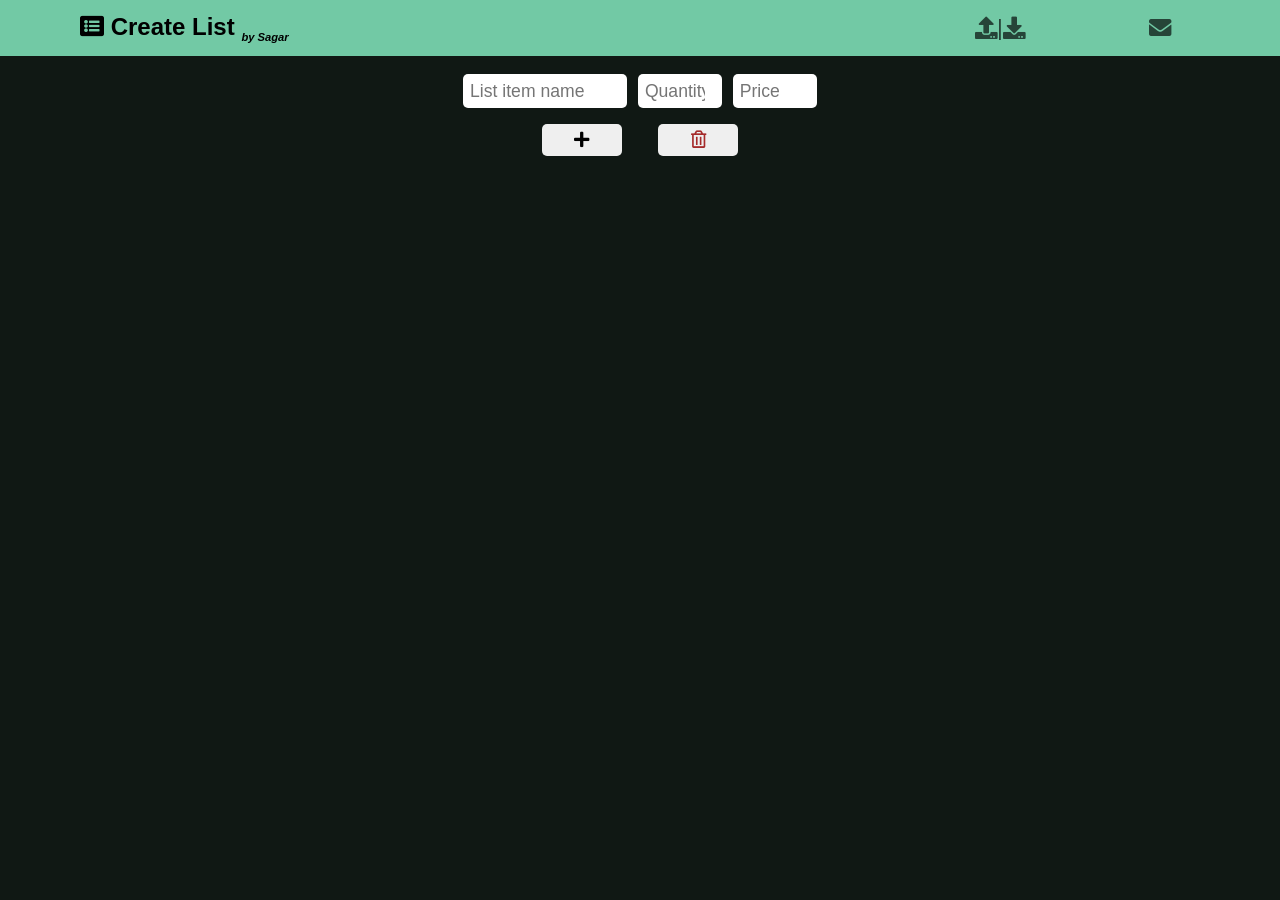
<file: index.html>
<!DOCTYPE html>
<html lang="en">
  <head>
    <meta charset="UTF-8" />
    <meta http-equiv="X-UA-Compatible" content="IE=edge" />
    <meta
      name="viewport"
      content="width=device-width, initial-scale=1.0,  minimum-scale=1, maximum-scale=1"
    />
	  
    <link
      rel="stylesheet"
      href="https://use.fontawesome.com/releases/v5.15.1/css/all.css"
      integrity="sha384-vp86vTRFVJgpjF9jiIGPEEqYqlDwgyBgEF109VFjmqGmIY/Y4HV4d3Gp2irVfcrp"
      crossorigin="anonymous"
    />
    <link rel="manifest" href="./manifest.json">
	<link rel="shortcut icon" href="./ListMaker logo.png" type="image/x-icon">
    <link rel="stylesheet" href="./style.css" />

    <title>Create List</title>
  </head>
  <body>
	<header>
		<div class="logo"><i class="fas fa-list-alt"></i> Create List <sub style="font-size: 0.7rem;font-style: italic;"> by Sagar</sub></div>

		<div class="menuitems2">

			<div class="icons" onclick="location.href='./import-export/import-export.html'" style="color: rgb(38, 68, 56);">
				<i class="fas fa-upload"> </i> | <i class="fas fa-download"></i> </i>
			</div>
      <div class="icons" onclick="location.href='./contact-us/contact.html'" style="color: rgb(38, 68, 56);">
				<i class="fas fa-envelope"></i>
			</div>
			
		</div>

		<div class="bar">
            <button class="menubtn-bar" onclick="popupmenu()">
				<i id="changeclas" class="fas fa-ellipsis-v" style="font-size: 1.3rem;"></i>
            </button>
        </div>
	</header>

	<div class="menuitems">
        <button class="btnn" onclick="window.location = './import-export/import-export.html'">im/ex - port</button>
		<button class="btnn" onclick="window.location = './contact-us/contact.html'">Contact me</button>
    </div>
	<div class="nextoverlay" onclick="popupmenu()"></div>

	<div class="allContent" id="allcont">
		
		<div id="content1">
			<br />
        <div class="inp">
          <input type="text" placeholder=" List item name" autocomplete="off" id="name" />
          <input
            type="number"
            placeholder=" Quantity"
            autocomplete="off"
            id="quant"
          />
          <input
            type="number"
            placeholder=" Price"
            autocomplete="off"
            id="price"
          />
        </div>
        <div>
			<button onclick="addval()" id="addbtn">
				<i class="fas fa-plus"></i>
			  </button>
          <button onclick="deleteList()" id="addbtn">
            <i class="far fa-trash-alt" style="color: brown;"></i>
          </button>
        </div>

        <table id="allcell"></table>
		
        <div id="totals"></div>
		</div>


		<div id="content2">
			
        
		</div>


		<div id="content3">
			
		</div>
	</div>

    <!--
	<footer>
        
		<div class="icons" onclick="swipeleft1()">
		  <i class="fas fa-mask" id="icon1"></i>
		</div>
		<div class="icons" onclick="swipeleft2()">
		  <i class="fas fa-calculator" id="icon2"></i>
		</div>

        
	  </footer>
      -->


	<script src="./app.js"></script>
  </body>
</html>
</file>
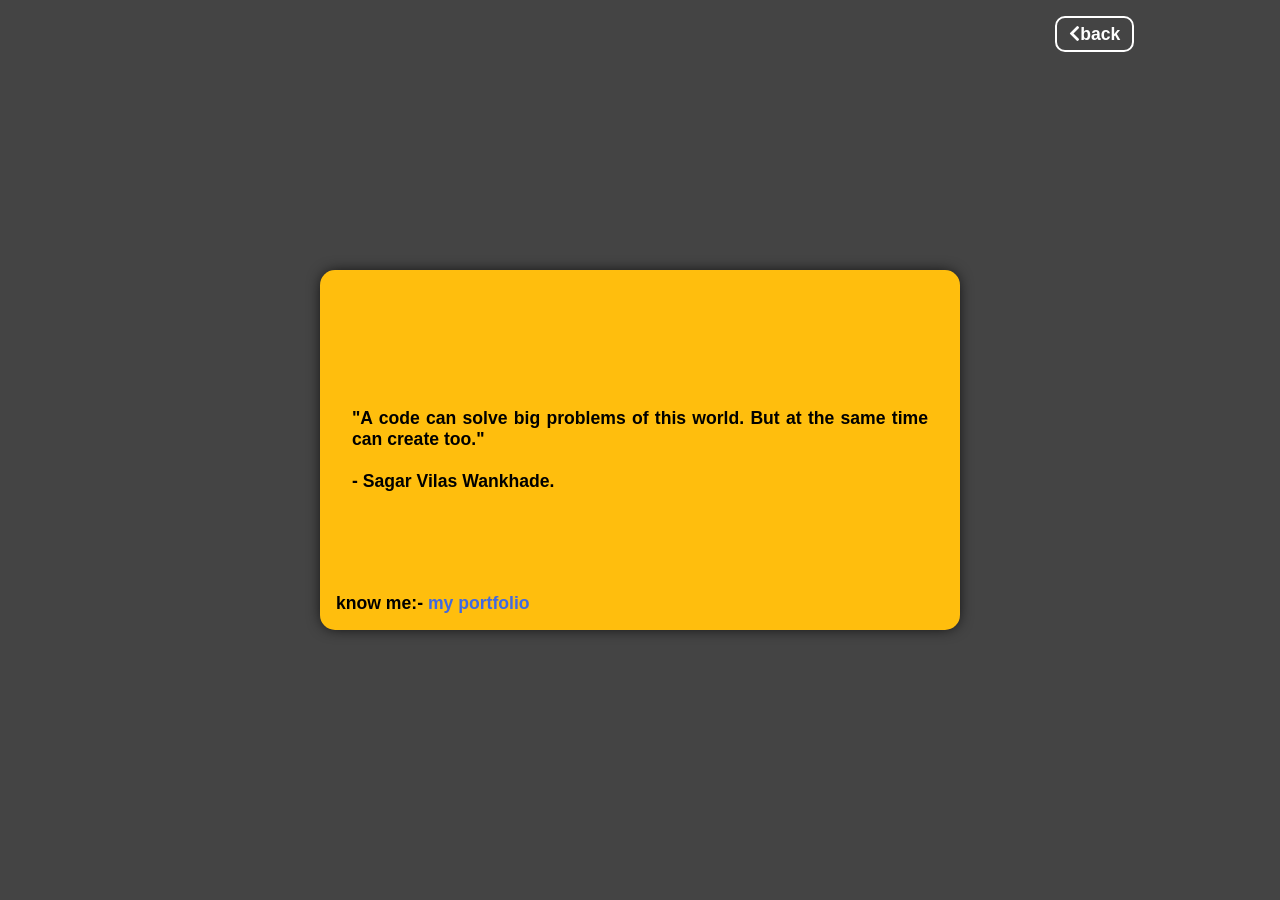
<file: contact-us/contact.html>
<!DOCTYPE html>
<html lang="en">
<head>
    <meta charset="UTF-8">
    <meta http-equiv="X-UA-Compatible" content="IE=edge">
    <meta name="viewport" content="width=device-width, initial-scale=1.0">
    <link
      rel="stylesheet"
      href="https://use.fontawesome.com/releases/v5.15.1/css/all.css"
      integrity="sha384-vp86vTRFVJgpjF9jiIGPEEqYqlDwgyBgEF109VFjmqGmIY/Y4HV4d3Gp2irVfcrp"
      crossorigin="anonymous"
    />
    <link rel="shortcut icon" href="../ListMaker logo.png" type="image/x-icon">

    <link rel="stylesheet" href="./otherstyle.css">
    <title>contact</title>
</head>
<body>
    <div class="backbtnar">
        <div class="backBtn" onclick="location.href='../'"><i class="fas fa-chevron-left"> </i>  back</div>
    </div>
    <div class="contacthere">
        <p>
            "A code can solve big problems of this world. 
            But at the same time can create too."
            <br><br>
             - Sagar Vilas Wankhade. 
             
             
        </p>
        <span style="position: absolute; bottom: 1rem;left: 1rem;">
            know me:- 
             <a href="http://sagar712.github.io/portfolio/" style="text-decoration: none;color: royalblue;">
                my portfolio
            </a> 
        </span>
    </div>
</body>
</html>
</file>
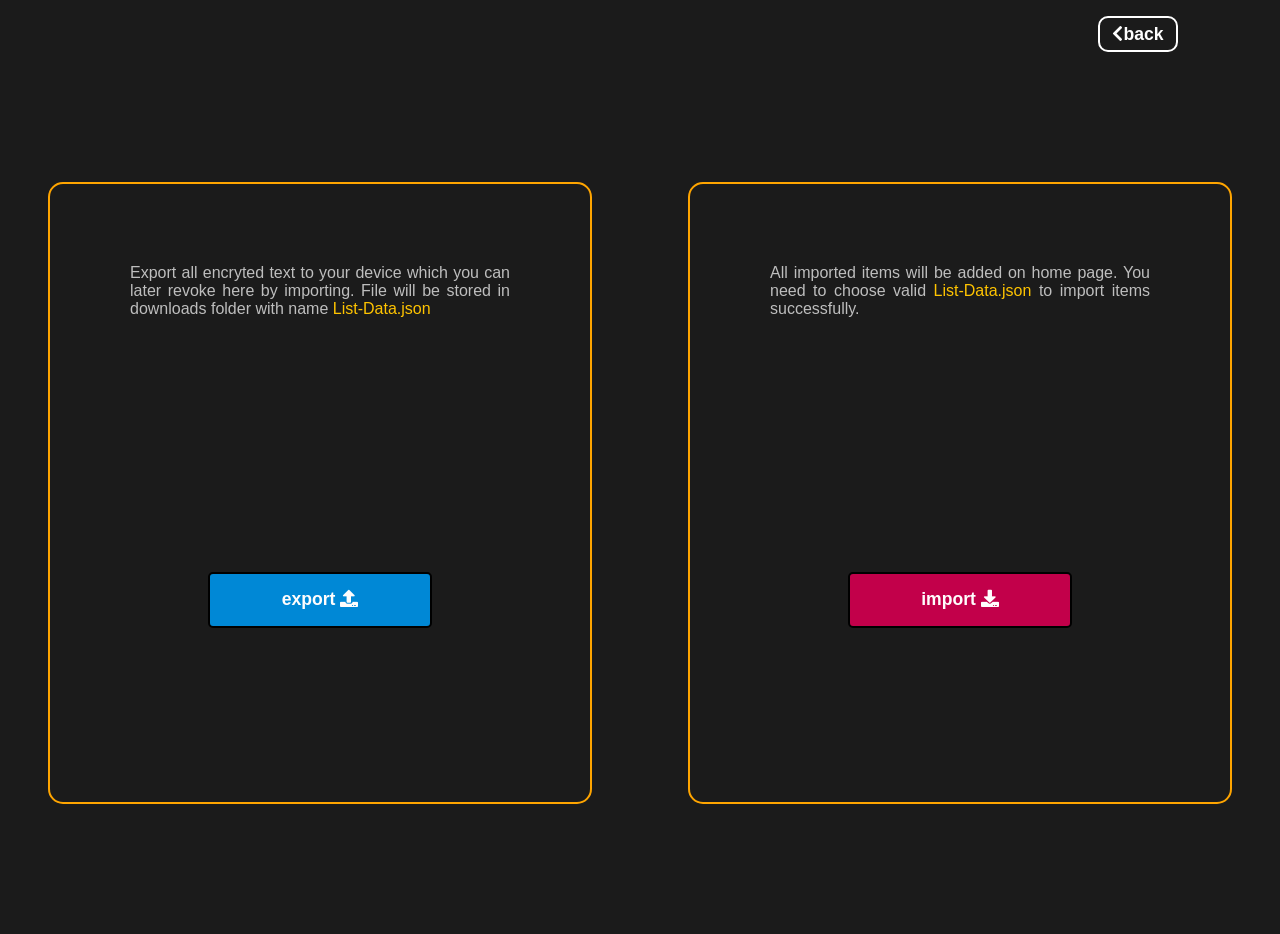
<file: import-export/import-export.html>
<!DOCTYPE html>
<html lang="en">
<head>
    <meta charset="UTF-8">
    <meta http-equiv="X-UA-Compatible" content="IE=edge">
    <meta name="viewport" content="width=device-width, initial-scale=1.0">
    <link
      rel="stylesheet"
      href="https://use.fontawesome.com/releases/v5.15.1/css/all.css"
      integrity="sha384-vp86vTRFVJgpjF9jiIGPEEqYqlDwgyBgEF109VFjmqGmIY/Y4HV4d3Gp2irVfcrp"
      crossorigin="anonymous"
    />

    <link rel="shortcut icon" href="../ListMaker logo.png" type="image/x-icon">
    <link rel="stylesheet" href="./import-export.css">
    <title>Import-Export</title>
</head>
<body>
    <div class="backbtnar">
        <div class="backBtn" onclick="location.href='../'"><i class="fas fa-chevron-left"> </i>  back</div>
    </div>

    <div class="allboxes">
        <div class="box">
            <p>
                Export all encryted text to your device which you can later revoke here by importing.
                File will be stored in downloads folder with name <span style="color: rgb(255, 196, 0);">List-Data.json</span> 
            </p>
            <div class="butn">
                <button onclick="exportFile()">
                    export <i class="fas fa-upload"> </i>
                </button>
            </div>
        </div>
        <div class="box">
            <p>
                All imported items will be added on home page. 
                You need to choose valid <span style="color: rgb(255, 196, 0);">List-Data.json</span>
                to import items successfully.
            </p>
            <div class="butn">
                <input type="file" class="inputFile">
                <button style="background-color: rgb(194, 0, 74);" onclick="importHandle()">
                    import <i class="fas fa-download"></i> </i>
                </button>
            </div>
        </div>
    </div>

    <script src="./import-export.js"></script>
</body>
</html>
</file>
<file: style.css>
*{
    margin: 0;
    font-family: 'Kumbh Sans', sans-serif;
}

body{
    width: 100%;
    overflow-x: hidden;
    min-height: 100%;
    background-color: rgb(16, 24, 20);
    color: rgb(221, 221, 221);
    display: flex;
    flex-direction: column;
    align-items: center;
}


header{
    position: sticky;
    top: 0;
    left: 0;
    width: 100vw;
    font-family: 'Roboto', sans-serif;
    height: 3.5rem;
    background-color: rgb(114, 201, 165);
    color: black;
    display: flex;
    justify-content: space-between;
    align-items: center;
    z-index: 980;
    overflow: hidden;
}
.bar{
    display: none;
}

.logo{
    margin-left: 5rem;
    font-size: 1.5rem;
    font-weight: bold;
}

.menuitems2{
    display: flex;
    height: 100%;
    width: 15rem;
    margin-right: 5rem;
    justify-content: space-between;
    align-items: center;
}

.icons{
    font-size: 1.4rem;
    cursor: pointer;
    height: 5rem;
    width: 5rem;
    display: flex;
    justify-content: center;
    align-items: center;
    color: rgb(56, 99, 81);
    border-radius: 50%;
    -webkit-tap-highlight-color: rgba(0, 0, 0, 0);
}
.icons2{
    font-size: 1.4rem;
    cursor: pointer;
    height: 5rem;
    width: 5rem;
    display: flex;
    justify-content: center;
    align-items: center;
    color: rgb(56, 99, 81);
    border-radius: 50%;
    -webkit-tap-highlight-color: rgba(0, 0, 0, 0);
}
.icons:active{
    background-color: rgb(103, 175, 146);
}

.allContent{
    display: flex;
    flex-basis: 0;
    width: 100vw;
    min-height: 85vh;
    overflow-x: hidden;
    position: relative;
}

#content1{
    position: absolute;
    min-height: inherit;
    width: 100vw;
    transform: translateX(0%);
    display: flex;
    flex-direction: column;
    align-items: center;
    text-align: center;
    transition: 0.2s all ease;
}

.addBtn{
    width: 100%;
    height: 4rem;
    
    display: flex;
    justify-content: center;
    align-items: center;
}
.addBtn button{
    width: 12rem;
    height: 2.8rem;
    font-size: 1.05rem;
    font-weight: bold;
    border-radius: 5px;
    background-color: rgba(170, 40, 0, 0.829);
    color: white;
    border: 2px solid white;
    outline: none;
    margin-top: 0.5rem;
    user-select: none;
    -webkit-tap-highlight-color: rgba(0, 0, 0, 0);
    cursor: pointer;
}
.addBtn button:active{
    background-color: rgb(221, 52, 0);
}

#content2{
    position: absolute;
    width: 100vw;
    min-height: inherit;
    transform: translateX(100%);
    display: flex;
    flex-direction: column;
    align-items: center;
    text-align: center;
    transition: 0.2s all ease;
}

#name{
    width: 10rem;
    height: 2rem;
    border: none;
    outline: none;
    font-size: 1.1rem;
    border-radius: 5px;
}

#quant, #price{
    width: 5rem;
    height: 2rem;
    border: none;
    outline: none;
    font-size: 1.1rem;
    border-radius: 5px;
    margin-left: 0.4rem;
}

#addbtn{
    width: 5rem;
    height: 2rem;
    border: none;
    outline: none;
    font-size: 1.1rem;
    border-radius: 5px;
    cursor: pointer;
    margin: 1rem 1rem 0 1rem;
    -webkit-tap-highlight-color: rgba(0, 0, 0, 0);
}
table{
    margin-top: 1rem;
    min-width: 50vw;
    border-collapse: collapse;
    border-radius: 8px;
    overflow: hidden;
}

th{
    background-color: rgb(56, 56, 56);
    height: 2rem;
    color: white;
}

tr{
    height: 1.7rem;
    background-color: rgb(175, 175, 175);
    border-bottom: 1px solid black;
    color: black;
}
tr:nth-child(even){
    background-color: rgb(221, 221, 221);
    color: black;
}

tr:nth-last-child(1){
    background-color: rgb(56, 56, 56);
    height: 2rem;
    color: white;
}


#content3{
    position: absolute;
    width: 100vw;
    min-height: inherit;
    transform: translateX(200%);
    display: flex;
    flex-direction: column;
    align-items: center;
    text-align: center;
    transition: 0.2s all ease;
}

.seeting{
    display: none;
}


.popupTask, .editTask{
    position: fixed;
    visibility: hidden;
    padding-top: 3rem;
    bottom: 50%;
    left: 50%;
    transform: translate(-50%, 200%);
    width: 50vw;
    height: 75vh;
    border-radius: 10px;
    background-color:rgb(41, 41, 41) ;
    z-index: 999;
    opacity: 1;
    transition: 0.2s all ease;
    overflow: hidden;
    display: flex;
    flex-direction: column;
    justify-content: space-evenly;
    align-items: center;
}
.popupTask.active, .editTask.active{
    visibility: visible;
    opacity: 1;
    transition: 0.2s all ease;
    transform: translate(-50%, 50%);
}
.taskTitle{
    width: 90%;
}

.taskTitle input{
    width: 100%;
    height: 2rem;
    font-size: 1.2rem;
    outline: none;
    border: none;
    border-radius: 5px;
    background-color: rgb(78, 78, 78);
    color: rgb(255, 255, 255);
}
.description{
    width: 100%;
    height: 60%;
    display: flex;
    justify-content: center;
    align-items: center;
}
.description textarea{
    width: 90%;
    height: 80%;
    font-size: 1.2rem;
    outline: none;
    border: none;
    border-radius: 5px;
    background-color: rgb(78, 78, 78);
    color: rgb(255, 255, 255);
}
.overlay{
    position: fixed;
    bottom: 0;
    left: 0;
    width: 100%;
    height: 100%;
    
    background-color: black;
    z-index: 990;
    visibility: hidden;
    opacity: 0;
    transition: 0.2s all ease;
}

.overlay.active{
    visibility: visible;
    opacity: 0.75;
    transition: 0.2s all ease;
}
.finalbtns{
    width: 100%;
    height: max-content;
    display: flex;
    justify-content: space-evenly;
    align-items: flex-start;
}
.finalbtns button{
    outline: none;
    border: black solid 2px ;
    color: rgb(0, 0, 0);
    height: 3rem;
    width: 6.3rem;
    font-size: 1rem;
    font-weight: bold;
    border-radius: 5px;
    cursor: pointer;
}
.finalbtns button:active{
    border: 1px solid white;
    color: white;
    -webkit-tap-highlight-color: rgba(0, 0, 0, 0);
}

.AllTasks{
    width: 100vw;
}

.sample{
    min-height: 2.8rem;
    width: 98%;
    margin: 0.7rem auto;
    background-color: rgb(82, 81, 81);
    border-radius: 7px;
    color: white;
    position: relative;
    z-index: 0;
    overflow: hidden;
    cursor: pointer;
}
.backBtn{
    position: absolute;
    right: 8%;
    color: white;
    height: 2rem;
    width: 4.7rem;
    font-size: 1.1rem;
    display: flex;
    justify-content: center;
    align-items: center;
    font-weight: bold;
    border-radius: 10px;
    cursor: pointer;
    border: 2px solid white;
}
.backBtn:active{
    background-color: rgb(119, 119, 119);
    transform: scale(0.97);
}
.status{
    position: absolute;
    width: 3rem;
    height: 100%;
    top: 0;
    left: 0;
    display: flex;
    justify-content: center;
    align-items: center;
    font-size: 1.4rem;
    cursor: pointer;
}
.sample:active{
    background-color: gray;
    -webkit-tap-highlight-color: rgba(0, 0, 0, 0);
}
.status i{
    height: 2.2rem;
    width: 2.2rem;
    background-color: rgb(65, 65, 65);
    display: flex;
    font-size: 1.1rem;
    justify-content: center;
    align-items: center;
    border-radius: 50%;
}
.sample h2{
    margin-right: 0.5rem;
    font-size: 1.2rem;
    display: flex;
    align-items: center;
}

.contentContainer{
    min-height: 2.5rem;
    padding: 0.5rem 0;
    margin-left: 3rem;
    display: flex;
    flex-direction: column;
    justify-content: center;
    align-items: start;
    user-select: none;
}

.closebutn{
    position: absolute;
    height: 2rem;
    width: 2rem;
    top: 0;
    right: 0;
    background-color: rgb(182, 59, 59);
    border-bottom-left-radius: 10px;
    cursor: pointer;
    display: flex;
    justify-content: center;
    align-items: center;
    color: white;
    font-size: 1rem;
}
.closebutn:active{
    background-color: rgb(136, 41, 41);
    -webkit-tap-highlight-color: rgba(0, 0, 0, 0);
}
.adjuster{
    display: none;
}

footer{
    display: none;
}


/*
------------------------------------Output.html------------------------------------
*/


.inputKey{
    width: 40rem;
    height: 4rem;
    display: flex;
    justify-content: space-between;
    align-items: center;
    position: sticky;
    top: 0;
    left: 0;
    background-color: inherit;
}
.inputKey input{
    height: 2rem;
    width: 15rem;
    font-size: 1.2rem;
    font-weight: bold;
    outline: none;
    background-color: rgb(68, 68, 68);
    border-radius: 5px;
    border: 2px solid rgb(197, 197, 197);
    color: white;
}

.copyicon, .edticon, .delicon{
    height: 2.3rem;
    width: 2.3rem;
    display: flex;
    justify-content: center;
    align-items: center;
    font-size: 1.3rem;
    background-color: rgb(75, 75, 75);
    margin: auto 0.5rem;
    border-radius: 5px;
    cursor: pointer;
    -webkit-tap-highlight-color: rgba(0, 0, 0, 0);
}
.copyicon:active, .edticon:active, .delicon:active{
    background-color: rgb(122, 122, 122);
}

#description{
    width: 99%;
    min-height: 30rem;
    background-color: rgb(75, 75, 75);
    font-size: 1.05rem;
    outline: none;
    border: none;
    color: white;
}
#description2{
    width: 90%;
    min-height: 15rem;
    background-color: rgb(75, 75, 75);
    font-size: 1.05rem;
    outline: none;
    border: none;
    color: white;
}


.copyicon i{
    color: white;
}
.delicon i{
    color: rgb(255, 107, 62);
}
.edticon i{
    color: rgb(69, 210, 253);
}

.decryptedMsg{
    width: 80%;
    font-size: 1.05rem;
    background-color: rgb(75, 75, 75);
    min-height: 30rem;
    padding: 0.8rem;
    border-radius: 5px;
    margin-bottom: 0.8rem;
}


.decryptedMsg p{
    word-wrap: break-word;
}
.addbutnn button{
    width: 40rem;
    height: 3rem;
    margin-bottom: 0.5rem;
    font-size: 1.1rem;
    font-weight: bold;
    background-color: rgb(182, 59, 59);
    border: none;
    color: white;
    outline: none;
    border-radius: 5px;
    cursor: pointer;
    -webkit-tap-highlight-color: rgba(0, 0, 0, 0);
}
.addbutnn button:active{
    background-color: rgb(128, 30, 30);
}

.containsinputs{
    width: 100vw;
    background-color: rgb(44, 44, 44);
    position: sticky;
    top: 0;
    left: 0;
    display: flex;
    justify-content: center;
    align-items: center;
}

.clos{
    height: 100%;
    width: 90%;
    font-weight: bold;
    cursor: pointer;
    -webkit-tap-highlight-color: rgba(0, 0, 0, 0);
}
.addbtnbar{
    display: none;
}
.menuitems{
    display: none;
    
}

@media screen and (max-width:930px)  {
    .logo{
        margin-left: 1rem;
    }
    .menuitems2{
        display: none;
    }
    .menuitems{
        
        position: fixed;
        display: flex;
        flex-direction: column;
        align-items: center;
        background-color: rgb(54, 104, 83);
        top:3.5rem;
        left:100vw;
        height: fit-content;
        width: 12rem;
        border-bottom-left-radius: 10px;
        transition: 0.2s ease;
        visibility: hidden;
        z-index: 980;
    }
    .menuitems.active{
       
        visibility: visible;
        transform: translateX(-100%);
        transition: 0.2s ease;
    }
    .menuitems button{
        height: 2.5rem;
        width: 85%;
        margin-top: 0.9rem;
        background-color: inherit;
        color: white;
        border: 2.5px solid white;
        border-radius: 5px;
        outline: none;
        font-size: 1.25rem;
        font-weight: bold;
        user-select: none;
        
    }
    .menuitems button:nth-last-child(1){
        margin-bottom: 0.9rem;
    }
    .menuitems button:active{
        background-color: rgb(33, 66, 52);
    }
    .backBtn{
        display: none;
    }

    .nextoverlay{
        position: fixed;
        bottom: 0;
        left: 0;
        width: 100%;
        height: 100%;
        background-color: black;
        z-index: 970;
        visibility: hidden;
        opacity: 0;
        transition: 0.2s all ease;
    }
    .nextoverlay.active{
        visibility: visible;
        opacity: 0.75;
        transition: 0.2s all ease;
    }

    .bar{
        display: flex;
    }
    .menubtn-bar{
        display: flex;
        justify-content: center;
        align-items: center;
        outline: none;
        border: 0px solid black;
        border-radius: 50%;
        color: inherit;
        background-color: inherit;
        height: 2.5rem;
        width: 2.5rem;
        font-size: 1.2rem;
        font-weight: bold;
        -webkit-tap-highlight-color: rgba(0, 0, 0, 0);
        margin-right: 0.4rem;
        transform: rotate(0deg);
        transition: all 0.3s ease;
        
    }
    .menubtn-bar.active{
        transform: rotate(90deg);
        transition: all 0.3s ease;
        
    }

    .addBtn{
        display: none;
    }

    .addbtnbar{

        height: 2rem; 
			width: 3.5rem;
			display: flex;
			justify-content: center;
			align-items: center;
			font-size: 1rem; 
			margin-right: 0.7rem; 
			font-weight: bold;
			border: 1px solid rgb(165, 107, 0);
			border-radius: 5px;
			align-self: center;
            user-select: none;
            box-shadow: 0 0 7px 0 rgb(165, 107, 0);
    }
    .addbtnbar:active{
        transform: scale(0.97);
        box-shadow: 0 0 3px 0 rgb(165, 107, 0);
    }

    .popupTask, .editTask{
        position: fixed;
        bottom: 1rem;
        left: 50%;
        width: 96vw;
        height: 23rem;
        background-color:rgb(41, 41, 41) ;
        transform: translate(-50%, 100%);
        z-index: 999;
    }
    .popupTask.active, .editTask.active{
        transform: translate(-50%, 0%);
    }
    

    #description2{
        width: 90%;
        min-height: 10rem;
        background-color: rgb(75, 75, 75);
        font-size: 1.05rem;
        outline: none;
        border: none;
        color: white;
    }

    footer{
        position: fixed;
        bottom: 0;
        left: 0;
        width: 100vw;
        font-family: 'Roboto', sans-serif;
        height: 3.5rem;
        background-color: rgb(255, 190, 13);
        color: black;
        display: flex;
        justify-content: space-evenly;
        align-items: center;
        font-weight: bold;
        font-size: 1.1rem;
        overflow: hidden;
    }

    table{
        width: 95%;
    }

    .decryptedMsg{
        width: 89%;
        font-size: 1.05rem;
        background-color: rgb(75, 75, 75);
        min-height: 30rem;
        padding: 0.8rem;
        border-radius: 5px;
    }

    .inputKey{
        width: 100%;
        
    }
    .inputKey input{
        min-width: 4rem;
        margin-left: 0.5rem;
    }
    .addbutnn button{
        width: 95vw;
    }
}
</file>
<file: contact-us/otherstyle.css>
*{
    font-family: 'Kumbh Sans', sans-serif;
}
body{
    background-color: rgb(68, 68, 68);
    overflow-x: hidden;
    max-width: 100vw;
}

.contacthere{
    color: black;
    width: 95vw;
    height: 40vh;
    position: fixed;
    top: 50%;
    left: 50%;
    transform: translate(-50%, -50%);
    display: flex;
    justify-content: center;
    align-items: center;
    background-color: rgb(255, 190, 13);
    border-radius: 15px;
    font-size: 1.1rem;
    font-weight: bold;
    box-shadow: 0px 0px 15px -3px rgb(0, 0, 0);
}
.contacthere p{
    width: 90%;
    text-align: justify;
}

.backbtnar{
    width: 96vw;
    display: flex;
    margin-top: 1rem;
    justify-content: flex-end;
    
}
.backBtn{
    color: white;
    margin-right: 8vw;
    height: 2rem;
    width: 4.7rem;
    font-size: 1.1rem;
    display: flex;
    justify-content: center;
    align-items: center;
    font-weight: bold;
    border-radius: 10px;
    cursor: pointer;
    border: 2px solid white;
    user-select: none;
    -webkit-tap-highlight-color: rgba(0, 0, 0, 0);
}
.backBtn:active{
    background-color: rgb(189, 189, 189);
    transform: scale(0.97);
}

@media screen and (min-width:960px){
    .contacthere{
        width: 50vw;
    }
}
</file>
<file: import-export/import-export.css>
*{
    margin: 0;
    font-family: 'Kumbh Sans', sans-serif;
}
body{
    width: 100%;
    overflow-x: hidden;
    min-height: 100%;
    background-color: rgb(27, 27, 27);
    color: rgb(221, 221, 221);
    display: flex;
    flex-direction: column;
    align-items: center;
}

.backbtnar{
    width: 100vw;
    display: flex;
    margin-top: 1rem;
    justify-content: flex-end;
}

.backBtn{
    margin-right: 8vw;
    color: white;
    height: 2rem;
    width: 4.7rem;
    font-size: 1.1rem;
    display: flex;
    justify-content: center;
    align-items: center;
    font-weight: bold;
    border-radius: 10px;
    cursor: pointer;
    border: 2px solid white;
    user-select: none;
    -webkit-tap-highlight-color: rgba(0, 0, 0, 0);
}
.backBtn:active{
    background-color: rgb(119, 119, 119);
    transform: scale(0.97);
}

.allboxes{
    color: rgb(190, 190, 190);
    display: flex;
    align-items: center;
    width: 100vw;
    height: 98vh;
    text-align: justify;
}
.box{
    flex: 1;
    border: 2px solid orange;
    border-radius: 15px;
    margin: 3rem;
    height: 70%;
    display: flex;
    flex-direction: column;
}
p{
    margin: 5rem;
}
.butn{
    flex: 1;
    display: flex;
    justify-content: center;
    align-items: center;
}
.butn button{
    outline: none;
    background-color: inherit;
    border: black solid 2px ;
    background-color: rgb(0, 136, 214);
    border-radius: 5px;
    color: rgb(255, 253, 253);
    height: 3.5rem;
    width: 14rem;
    font-size: 1.1rem;
    font-weight: bold;
    cursor: pointer;
    user-select: none;
}
.butn button:active{
    background-color: rgb(2, 109, 170);
    -webkit-tap-highlight-color: rgba(0, 0, 0, 0);
    transform: scale(0.97);
}

.inputFile{
    display: none;
}


@media screen and (max-width:930px){
    .allboxes{
        flex-direction: column;
        justify-content: center;
        height: 85vh;
        
    }
    .box{
        width: auto;
        height: fit-content;
        margin: 1rem;
    }
    p{
        margin: 2rem;
    }
    .butn{
        flex: 1;
        display: flex;
        justify-content: center;
        align-items: center;
    }
}
</file>
